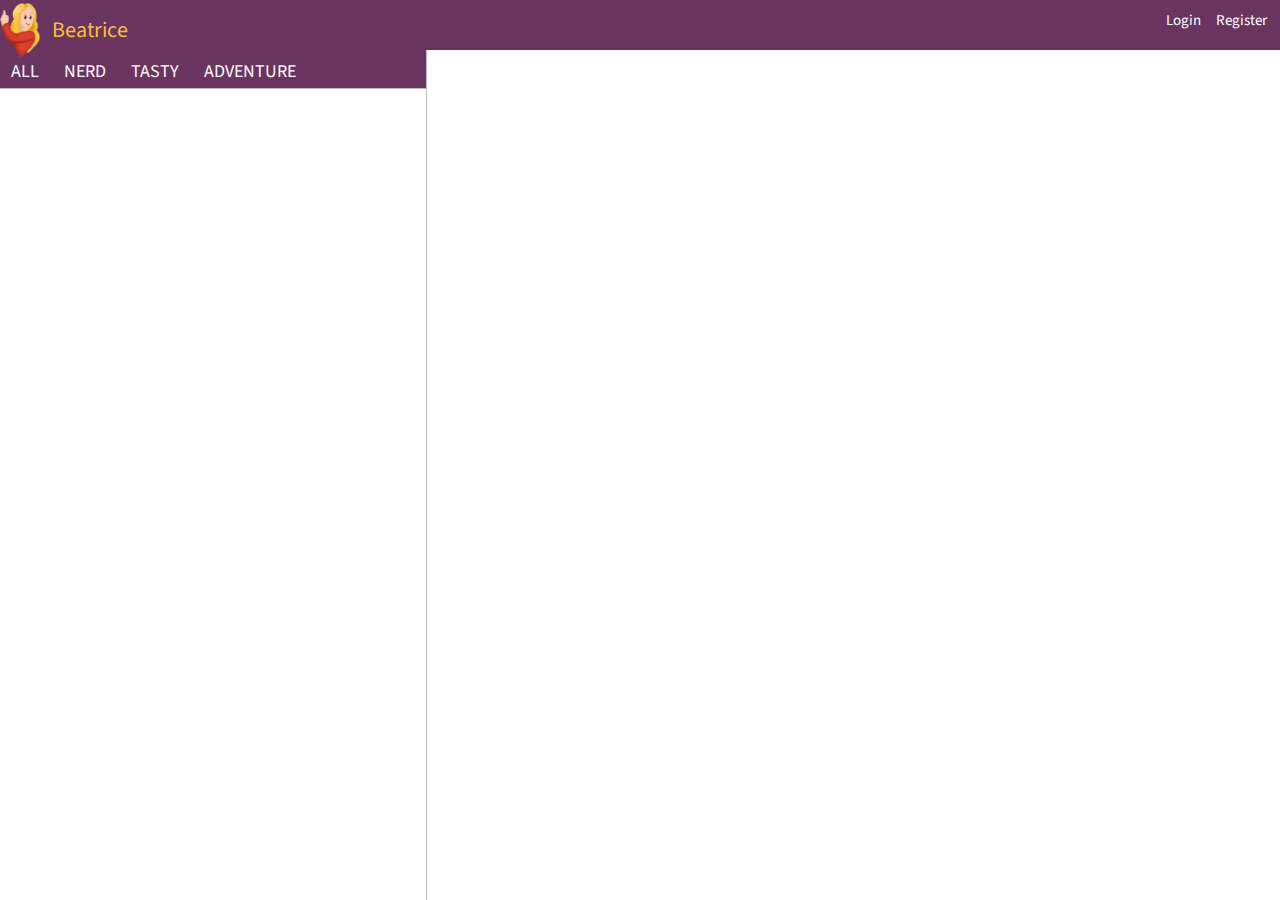
<file: PROJECT/beatrice/WebContent/index.html>
<html style=""><head>
      <meta charset="utf-8">
      <title>Beatrice</title>

      <meta name="viewport" content="width=device-width, initial-scale=1">
      <link rel="stylesheet" href="https://maxcdn.bootstrapcdn.com/bootstrap/3.3.7/css/bootstrap.min.css">
      <script src="https://ajax.googleapis.com/ajax/libs/jquery/3.3.1/jquery.min.js"></script>
      <script src="https://maxcdn.bootstrapcdn.com/bootstrap/3.3.7/js/bootstrap.min.js"></script>

      <meta name="viewport" content="initial-scale=1,maximum-scale=1,user-scalable=no">
      <link href="https://fonts.googleapis.com/css?family=Source+Sans+Pro:400,700" rel="stylesheet">
      <script src="https://api.tiles.mapbox.com/mapbox-gl-js/v0.52.0/mapbox-gl.js"></script>
      <link href="https://api.tiles.mapbox.com/mapbox-gl-js/v0.52.0/mapbox-gl.css" rel="stylesheet">
      <link rel="stylesheet" type="text/css" href="css/style.css">
		<script src="js/script.js"></script>
  </head>

  <body id="page">


    <!-- Modal -->
    <div id="myModal" class="modal fade" role="dialog">
      <div class="modal-dialog">

        <!-- Modal content-->
        <div class="modal-content">
          <div class="modal-header">
            <button type="button" class="close" data-dismiss="modal">&times;</button>
            <h4 class="modal-title">Login</h4>
          </div>
          <div class="modal-body">
         
                <div class="form-group">
                  <p id="message-error" class="hidden" style="color:red;">Email o password non corretti!!</p>
                </div>
                <div class="form-group">
                  <label for="exampleInputEmail1">Email address</label>
                  <input type="email" name="email" class="form-control" id="email" aria-describedby="emailHelp" placeholder="Enter email">
                </div>
                <div class="form-group">
                  <label for="exampleInputPassword1">Password</label>
                  <input type="password" name="password" class="form-control" id="password" placeholder="Password">
                </div>
                <button class="btn btn-primary" onclick="login()">Login</button>
 

          </div>
        </div>

      </div>
    </div>


    <!-- Modal -->
    <div id="register" class="modal fade" role="dialog">
      <div class="modal-dialog">

        <!-- Modal content-->
        <div class="modal-content">
          <div class="modal-header">
            <button type="button" class="close" data-dismiss="modal">&times;</button>
            <h4 class="modal-title">Register</h4>
          </div>
          <div class="modal-body">
         
  			<div id="formRegister">
                <div class="form-group">
                  <label for="exampleInputEmail1">Name</label>
                  <input type="text" name="name" class="form-control" id="name" placeholder="Name">
                </div>
                <div class="form-group">
                  <label for="exampleInputEmail1">Surname</label>
                  <input type="text" name="surname" class="form-control" id="surname" placeholder="Surname">
                </div>                  
                <div class="form-group">
                  <label for="exampleInputEmail1">Email</label>
                  <input type="email" name="emailRegister" class="form-control" id="emailRegister" aria-describedby="emailHelp" placeholder="Enter email">
                </div>
                <div class="form-group">
                  <label for="exampleInputPassword1">Password</label>
                  <input type="password" name="passwordRegister" class="form-control" id="passwordRegister" placeholder="Password">
                </div>
                <button class="btn btn-primary" onclick="register()">Register</button>
 			</div>
   			<div id="messageRegisterSuccess" class="hidden">
   				<p style="border:15px;">
 					<h3>Ciao <b id="nameUserSuccess"></b> ,benvenuto in Beatrice!</h3><br>
 					grazie per averci scelto come guida in questo tuo nuovo viaggio. Grazie a Beatrice scoprirai i migliori luoghi della città dove poterti divertire in base a ciò che fa per te: basterà scegliere il profilo a te più consono e Beatrice ti suggerirà le attività disponibili in quell'ora per quel profilo in base al tempo atmosferico in quel momento. Ma non preoccuparti: se sei un vero avventuriero potrai scegliere le attivività che vuoi anche se il clima non è quello consigliato da Beatrice.
 					Se non sai come raggiungere il luogo desiderato Beatrice sa anche consigliarti la strada in base al mezzo di trasporto a tua disposizione. Non ti resta quindi che divertirti ! Buon viaggio
					<br><br>
 					Dallo staff di Beatrice<br> 
 				</p>
 			</div>	
    		<div id="messageRegisterError" class="hidden">
    			<p style="border:15px;">Ciao <b id="nameUser"></b></p>
   				<p style="border:15px;">La mail <b id="emailUser"></b> risulta essere gi&agrave; in uso sul nostro sistema!</p>
 			</div>						

          </div>
        </div>

      </div>
    </div>



    <div class='sidebar'>
      <div class='heading'>
        <h1>Beatrice</h1>
      </div>
      <div id="filter">
        <button class="button_menu" onclick="filterAll()">ALL</button>
        <button class="button_menu" onclick="filterActivity('NERD')">NERD</button>
        <button class="button_menu" onclick="filterActivity('TASTY')">TASTY</button>
        <button class="button_menu" onclick="filterActivity('ADVENTURE')">ADVENTURE</button>
      </div>
      <div id='listings' class='listings'></div>
    </div>
    <div class="header">
      <div class="menu_header">
        <!-- Login effettuato -->
        <div id="login_on" class="welcome hidden"><span id="user"></span> &middot; <b><button class="btn_custom" onclick="logout()">Logout</button></b></div>
        <!-- Login da effettuare -->
		<button id="login_off" type="button" class="btn_custom" data-toggle="modal" data-target="#myModal">Login</button>
		<button id="login_off" type="button" class="btn_custom" data-toggle="modal" data-target="#register">Register</button>
      </div>
    </div>
    <div id='map' class='map pad2'></div>
    
    <div id='comment' class='map pad2 hidden'>
    
    <div class="header-comment">
    	<div class="img-activity-comment">
    	<h5 class="title"><button class="mapicon" onclick="mapView()">Mappa</button> | <b id="titleactivity"></b></h5>
    		<div id="imgactivity"></div>
    	</div>
    	<div id='form_comment' class="form-comment hidden">
		    <div class="form-group">
		         <label for="exampleInputEmail1">Titolo</label>
		         <input type="text" name="title" class="form-control" id="title" placeholder="Titolo">
		    </div>    	
		    	
			<div class="md-form">
				 <label for="form7">Commento</label>
				 <textarea id="commenttextarea" name="comment" class="md-textarea form-control" rows="2"></textarea> 
			</div> 	
			<br>
			<div id="hiddeninfo"></div>	
			<div id="buttonaddcomment"></div>	
	 	</div>
	
	</div>

	<div class="body-comment">
		<div class="itembar">
			<div class="text">Tutti i commenti </div> 
		</div>
		
		<div id="listcomment" class="listings"></div>
    </div>

	

	</body>
</html>
</file>
<file: PROJECT/beatrice/WebContent/css/style.css>
body {
          color:#404040;
          font:400 15px/22px 'Source Sans Pro', 'Helvetica Neue', Sans-serif;
          margin:0;
          padding:0;
          -webkit-font-smoothing:antialiased;
        }

        * {
          -webkit-box-sizing:border-box;
          -moz-box-sizing:border-box;
          box-sizing:border-box;
        }

        .currentPosition{
          border: none;
          cursor: pointer;
          height: 48px;
          width: 48px;
          background-image: url('../icons/markerUser.png');
          background-size: 48px;
          background-position: center;
          background-repeat: no-repeat;
        }

        .sidebar {
          position:absolute;
          width:33.3333%;
          height:100%;
          top:0;left:0;
          overflow:hidden;
          border-right:1px solid rgba(0,0,0,0.25);
        }
        .pad2 {
          padding:20px;
        }

        .header {
          position:absolute;
          left:33.3333%;
          width:67%;
          height: 50px;
          top:0%;
          background-color: #6A3460;
          margin-left: -1px;
          padding-right: 10px;
        }

        .header .menu_header{
          float: right;
        }

        .header .welcome{
          color: #fff;
          margin-right: 10px;
          margin-top:10px;
        }    
        
        .hidden{
        	display:none;
        }

        .header .welcome a{
          color: #fff;
          text-decoration: none;

        }    

        .header .welcome a:hover{
          color: #F9BF38;
        }                   

        .header .menu_header .btn_custom{
          background:transparent!important;
          border: transparent!important;
          color: #fff!important;
          box-shadow: transparent!important;
          margin-top: 9px;
        }     
        .header .menu_header .btn_custom:hover{
          background:transparent!important;
          border: transparent!important;
          color: #F9BF38!important;
        }            

        .map {
          position:absolute;
          left:33.3333%;
          width:66.6666%;
          top:10%;bottom:0;
        }

        h1 {
          font-size:22px;
          margin:0;
          font-weight:400;
          line-height: 20px;
          padding: 20px 2px;
        }

        a {
          color:#404040;
          text-decoration:none;
        }

        a:hover {
          color:#101010;
        }

        .heading {
          background:#fff;
          min-height:60px;
          line-height:60px;
          padding:0 50px;
          background-color: #6A3460;
          color: #F9BF38;
          background-image: url('../icons/logo.png');
          background-size: 40px;
          background-position: center left;
          background-repeat: no-repeat;


        }

        #filter{
          height:29px;
          border-bottom:1px solid #bbbbbb;
          background-color: #6A3460;
        }        

        .button_menu{
          font-size: 18px;
          margin-left: 5px;
          margin-right: 5px;    
          color: white;
          text-transform: uppercase;
          display: inline-block;
          padding-bottom: 2px;
          text-decoration: none !important; 
          background-color: #6A3460; 
       	  border:0px;              
        }

        .button_menu:hover{
          border-bottom: 5px solid #F9BF38;
          color: #fff;
        }


        .heading .h1{
          font-weight: 800!important;
        }

        .listings {
          height:90%;
          overflow:auto;
          padding-bottom:60px;
        }

        .listings .text_section {
          width:85%;
          float: right;
        }   

        .listings .like_section {
          float: right;
          margin-right: 5px;
          font-size: 10px;
        }       

        .listings .like_section .like b {
          color: #fff!important;
        }            

        .listings .like_section .like {
          border: none;
          cursor: pointer;
          height: 30px;
          width: 30px;
          background-image: url('../icons/like.png');
          background-color: rgba(0, 0, 0, 0);
          background-size: 25px;
          background-position: center;
          background-repeat: no-repeat;
          padding: 4px;
        } 

        .listings .like_section .like_icon {
          border: none;
          cursor: pointer;
          height: 30px;
          width: 30px;
          background-image: url('../icons/unlike.png');
          background-color: rgba(0, 0, 0, 0);
          background-size: 25px;
          background-position: center;
          background-repeat: no-repeat;
          padding: 4px;
          color:#000;
        }    

        .listings .like_section .like_icon:hover {
          border: none;
          cursor: pointer;
          height: 30px;
          width: 30px;
          background-image: url('../icons/like.png');
          background-color: rgba(0, 0, 0, 0);
          background-size: 25px;
          background-position: center;
          background-repeat: no-repeat;
          padding: 4px;
          color: #fff;
        }  
     
        .listings .like_section .comment {
          border: none;
          cursor: pointer;
          height: 30px;
          width: 30px;
          background-image: url('../icons/comment.png');
          background-color: rgba(0, 0, 0, 0);
          background-size: 25px;
          background-position: center;
          background-repeat: no-repeat;
          padding: 4px;
        }                                 

        .listings .item {
          display:block;
          border-bottom:1px solid #eee;
          padding:10px;
          text-decoration:none;
        }
        .itembar {
          display:block;
          background: #eee;
          height: 35px;
          text-decoration:none;
        } 
        
        .itembar .text{
        	float:left;
        	margin-top:5px;
        	margin-left:10px;
        }       

        .listings .item:last-child { border-bottom:none; }
        .listings .item .title {
          display:block;
          color:#6A3460;
          font-weight:700;
        }

        .listings .item .title small { font-weight:400; }
        .listings .item.active .title,
        .listings .item .title:hover { color:#F9BF38; }
        .listings .item.active {
          background-color:#f8f8f8;
        }
        ::-webkit-scrollbar {
          width:3px;
          height:3px;
          border-left:0;
          background:rgba(0,0,0,0.1);
        }
        ::-webkit-scrollbar-track {
          background:none;
        }
        ::-webkit-scrollbar-thumb {
          background:#6A3460;
          border-radius:0;
        }

        .marker-nerd {
          border: none;
          cursor: pointer;
          height: 40px;
          width: 40px;
          background-image: url('../icons/marker-nerd.png');
          background-size: 40px;
          background-position: center;
          background-repeat: no-repeat;
        }
        
        .marker-tasty {
          border: none;
          cursor: pointer;
          height: 40px;
          width: 40px;
          background-image: url('../icons/marker-tasty.png');
          background-size: 40px;
          background-position: center;
          background-repeat: no-repeat;
        }  
        
        .marker-adventure {
          border: none;
          cursor: pointer;
          height: 40px;
          width: 40px;
          background-image: url('../icons/marker-adventure.png');
          background-size: 40px;
          background-position: center;
          background-repeat: no-repeat;
        }      
        
        .CLEAR {
          float:left;
          height: 22px;
          width: 22px;
          background-image: url('../icons/CLEAR.png');
          background-size: 22px;
          background-position: center;
          background-repeat: no-repeat;
          margin-left:10px;
          margin-right:10px; 
          margin-top: 5px; 
        }      
        .CLEAR_NIGHT {
          float:left;
          height: 22px;
          width: 22px;
          background-image: url('../icons/CLEAR_NIGHT.png');
          background-size: 22px;
          background-position: center;
          background-repeat: no-repeat;
          margin-left:10px;
          margin-right:10px; 
          margin-top: 5px; 
        }         
        .CLOUDS {
          float:left;
          height: 22px;
          width: 22px;
          background-image: url('../icons/CLOUDS.png');
          background-size: 22px;
          background-position: center;
          background-repeat: no-repeat;
          margin-left:10px;
          margin-right:10px;    
          margin-top: 5px;       
        }  
        .RAIN {
          float:left;
          height: 22px;
          width: 22px;
          background-image: url('../icons/RAIN.png');
          background-size: 22px;
          background-position: center;
          background-repeat: no-repeat;
          margin-left:10px;
          margin-right:10px;     
          margin-top: 5px;      
        }                            
        .SNOW {
          float:left;
          height: 22px;
          width: 22px;
          background-image: url('../icons/SNOW.png');
          background-size: 22px;
          background-position: center;
          background-repeat: no-repeat;
          margin-left:10px;
          margin-right:10px;      
          margin-top: 5px;    
        }  

        .box_means{
          width: 32%;
          float: left;
          margin-top: -20px;
        }


        .box_means .text_means{
          margin-top:-11px;
          margin-left:-9px;
          font-size: 12px;
          width: 32%;
          color: #3887be;
          font-weight: bold;
        }        

        .box_means .car {
          border: none;
          cursor: pointer;
          height: 30px;
          width: 30px;
          background-image: url('../icons/car.png');
          background-color: rgba(0, 0, 0, 0);
          background-size: 25px;
          background-position: center;
          background-repeat: no-repeat;
          border-radius: 2px;
          padding: 2px;
          border: 1px solid #6A3460;
          margin:2px;
        }

        .box_means .cycling {
          border: none;
          cursor: pointer;
          height: 30px;
          width: 30px;
          background-image: url('../icons/cycling.png');
          background-color: rgba(0, 0, 0, 0);
          background-size: 25px;
          background-position: center;
          background-repeat: no-repeat;
          border-radius: 2px;
          padding: 2px;
          border: 1px solid #6A3460;
          margin:2px;

        }

        .box_means .walking {
          border: none;
          cursor: pointer;
          height: 30px;
          width: 30px;
          background-image: url('../icons/walking.png');
          background-color: rgba(0, 0, 0, 0);
          background-size: 25px;
          background-position: center;
          background-repeat: no-repeat;
          border-radius: 2px;
          padding: 2px;
          border: 1px solid #6A3460;
          margin:2px;
        }        


        .clearfix { display:block; }
        .clearfix:after {
          content:'.';
          display:block;
          height:0;
          clear:both;
          visibility:hidden;
        }

        /* Marker tweaks */
        .mapboxgl-popup {
          padding-bottom: 50px;
        }

        .mapboxgl-popup-close-button {
          display:none;
        }
        .mapboxgl-popup-content {
          font:400 15px/22px 'Source Sans Pro', 'Helvetica Neue', Sans-serif;
          padding:0;
          width:180px;
        }
        .mapboxgl-popup-content-wrapper {
          padding:1%;
        }
        .mapboxgl-popup-content h3 {
          background:#6A3460;
          color:#F9BF38;
          margin:0;
          display:block;
          padding:10px;
          border-radius:3px 3px 0 0;
          font-weight:700;
          margin-top:-15px;
        }

        .mapboxgl-popup-content h4 {
          margin:0;
          display:block;
          padding: 10px 10px 10px 10px;
          font-weight:400;
        }

        .mapboxgl-popup-content div {
          padding:10px;
        }

        .mapboxgl-container .leaflet-marker-icon {
          cursor:pointer;
        }

        .mapboxgl-popup-anchor-top > .mapboxgl-popup-content {
          margin-top: 15px;
        }

        .mapboxgl-popup-anchor-top > .mapboxgl-popup-tip {
          border-bottom-color: #91c949;
        }
        
        
        .mapicon {
          border: none;
          cursor: pointer;
          height: 30px;
          background-image: url('../icons/map.png');
          background-color: rgba(0, 0, 0, 0);
          background-size: 25px;
          background-position: left;
          background-repeat: no-repeat;
          padding: 4px;
          float: left;
		  margin-top: -5px;
		  padding-left:30px;
		  border-bottom:3px solid #fff;
        } 

        .mapicon:hover {
          border-bottom:3px solid #6A3460;
        } 
        
        .header-comment{
        	height:40%;
        	width:100%;
        } 
        
        .header-comment .img-activity-comment{
        	float:left;
        	width:45%;
        }
        
        .header-comment .form-comment{
        	float:left;
        	width:55%;
        }        
        
        .body-comment{
        	float:left;
        	height:60%;
        	width:100%;
        }
</file>
